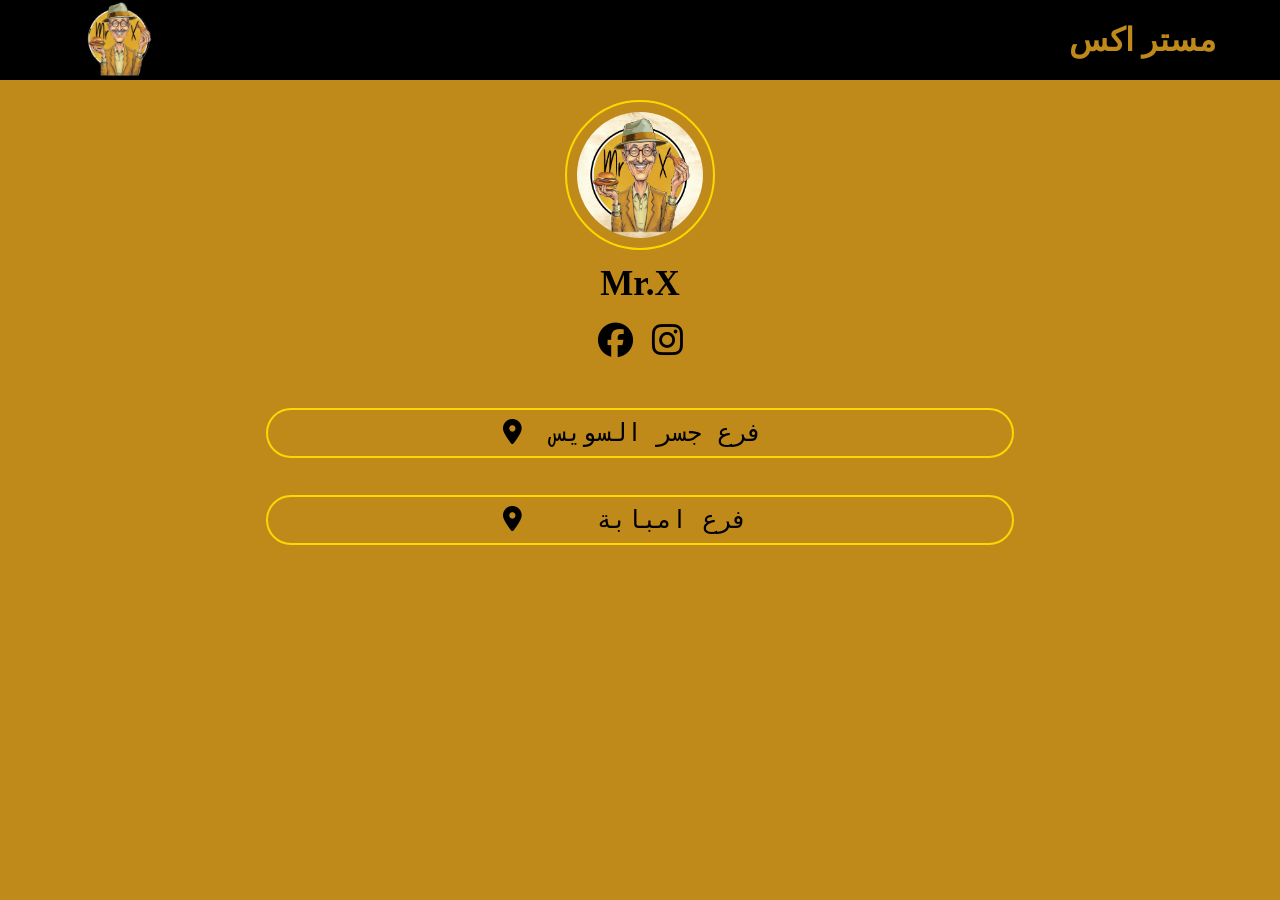
<file: index.html>
<!DOCTYPE html>
<html lang="en">
  <head>
    <meta charset="UTF-8" />
    <meta name="viewport" content="width=device-width, initial-scale=1.0" />
    <link rel="stylesheet" href="css/all.min.css" />
    <link rel="stylesheet" href="css/index.css" />
    <link rel="stylesheet" href="css/nornalize.css" />

    <title>Mr.X   </title>
  </head>
  <body>
    <!--start header-->
    <!--start header-->
    <!--start header-->
    <div class="header">
      <div class="container">
        <div class="logo"><img src="image/logo.jpg" alt="" /></div>
        <div class="name">
          <h1><span>   </span> مستر اكس</h1>
        </div>
      </div>
    </div>
    <!--start  profile-->
    <!--start  profile-->
    <!--start  profile-->
    <div class="profile">
      <div class="container">
        <div class="image"><img src="image/caram.jpg" alt="" /></div>
        <div class="text">
          <span> Mr.X     </span>
          <br />
         </div>
        <div class="icon">
          <!-- <a
            href="https://www.tiktok.com/@alhabayeb_2?_t=ZS-8z94nFlUFUn&_r=1"
            ><i class="fa-brands fa-tiktok"></i
          ></a> -->

          <a href="https://www.facebook.com/share/1MbZ8fQAcz/?mibextid=wwXIfr"
            ><i class="fa-brands fa-facebook"></i
          ></a>

          <a
            href="https://www.instagram.com/mistrx91?igsh=cDMzbGNsbWMwMzE2"
            ><i class="fa-brands fa-instagram"></i
          ></a>

          <!-- <a href="tel:01002649825"><i class="fa-solid fa-phone"></i></a>

      

          <a href="https://api.whatsapp.com/send?phone=201002649825"
            ><i class="fab fa-whatsapp"></i
          ></a> -->
        </div>
      </div>
    </div>

    <!--start   contant-->
    <!--start   contant-->
    <!--start   contant-->
    <div class="contant">
      <div class="container">

        <div class="col">
          <a href="./suez/suez.html">
            <pre><i class="fa-solid fa-location-dot"></i>  فرع جسر السويس <span>>>></span></pre>
          </a>
        </div>
        <br />

        <br />
        <div class="col">
          <a href="./impapa/impapa.html">
            <pre><i class="fa-solid fa-location-dot"></i>     فرع امبابة  <span>>>></span></pre>
          </a>
        </div>
              <br />
        
        <br />
        <!-- <div class="col">
          <a href="tel:01032132261">
            <pre><i class="fa-solid fa-phone"></i>      رقم شكاوي     <span>>>></span></pre>
          </a>
        </div> -->
     <br />
     
        <br />
        <br />
      </div>
    </div>
<!-- 
    <div class="images">
            <div class="container1">
                    <div class="container">
                 </div>    </div>


      <div class="container">

<img src="image/1 (1).jpeg" alt=""> 
<img src="image/1 (2).jpeg" alt="">
<img src="image/1 (3).jpeg" alt="">
<img src="image/1 (4).jpeg" alt="">



      </div>
    </div> -->
  </body>
</html>
</file>
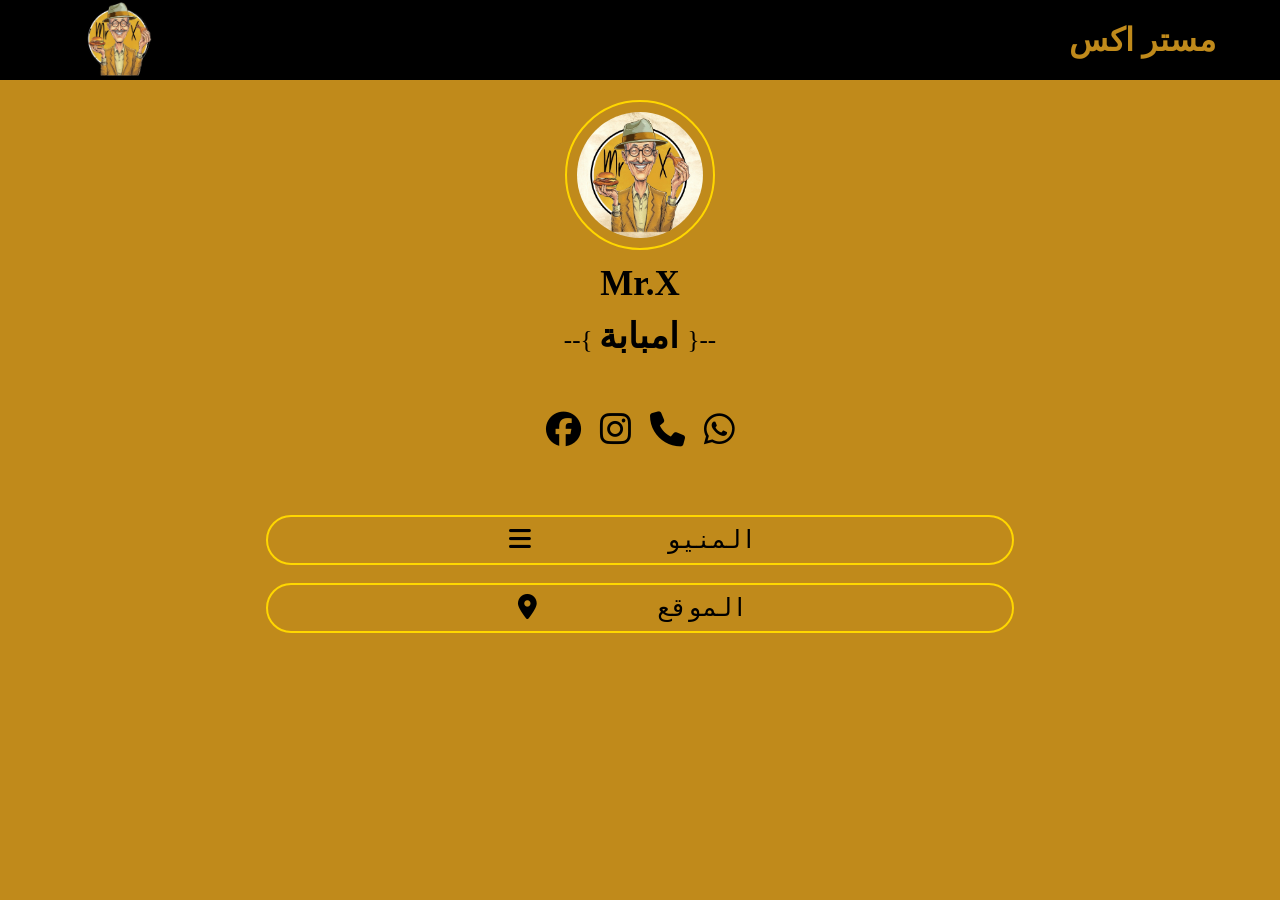
<file: impapa/impapa.html>
<!DOCTYPE html>
<html lang="en">
  <head>
    <meta charset="UTF-8" />
    <meta name="viewport" content="width=device-width, initial-scale=1.0" />
    <link rel="stylesheet" href="../css/all.min.css" />
    <link rel="stylesheet" href="impapa.css" />
    <link rel="stylesheet" href="../css/nornalize.css" />

    <title>Mr.X  </title>
  </head>
  <body>
    <!--start header-->
    <!--start header-->
    <!--start header-->
    <div class="header">
      <div class="container">
        <div class="logo"><img src="../image/logo.jpg" alt="" /></div>
        <div class="name">
          <h1><span>    </span>مستر اكس  </h1>
        </div>
      </div>
    </div>
    <!--start  profile-->
    <!--start  profile-->
    <!--start  profile-->
    <div class="profile">
      <div class="container">
        <div class="image"><img src="../image/caram.jpg" alt="" /></div>
        <div class="text">
          <span> Mr.X   </span>
           <p>  --{     <span>   امبابة       </span> }--   </p>
         </div>
        <div class="icon">
         

             <a href="https://www.facebook.com/share/1MbZ8fQAcz/?mibextid=wwXIfr"
            ><i class="fa-brands fa-facebook"></i
          ></a>

          <a
            href="https://www.instagram.com/mistrx91?igsh=cDMzbGNsbWMwMzE2"
            ><i class="fa-brands fa-instagram"></i
          ></a>

       

          <a href="tel:01034944666"><i class="fa-solid fa-phone"></i></a>

          
          
                <a href="https://api.whatsapp.com/send?phone=201119030366"
            ><i class="fab fa-whatsapp"></i
          ></a>
        </div>
      </div>
    </div>

    <!--start   contant-->
    <!--start   contant-->
    <!--start   contant-->
    <div class="contant">
      <div class="container">
        <!-- <br /> -->
      
        <br>
           <div class="col">
          <a href="../menu impapa/menu.html">
            <pre><i class="fa-solid fa-bars"></i>         المنيو <span>>>></span></pre>
          </a>
        </div>    <br />

        <div class="col">
          <a href="https://maps.app.goo.gl/n8vVysvhRYp4XUQb7">
            <pre><i class="fa-solid fa-location-dot"></i>        الموقع <span>>>></span></pre>
          </a>
        </div>
        <br>
           <!-- <div class="col">
          <a href="tel:01032132261">
            <pre><i class="fa-solid fa-phone"></i>        رقم الشكاوي <span>>>></span></pre>
          </a>
        </div> -->
        <br />
      </div>
     </div>
  </body>
</html>
</file>
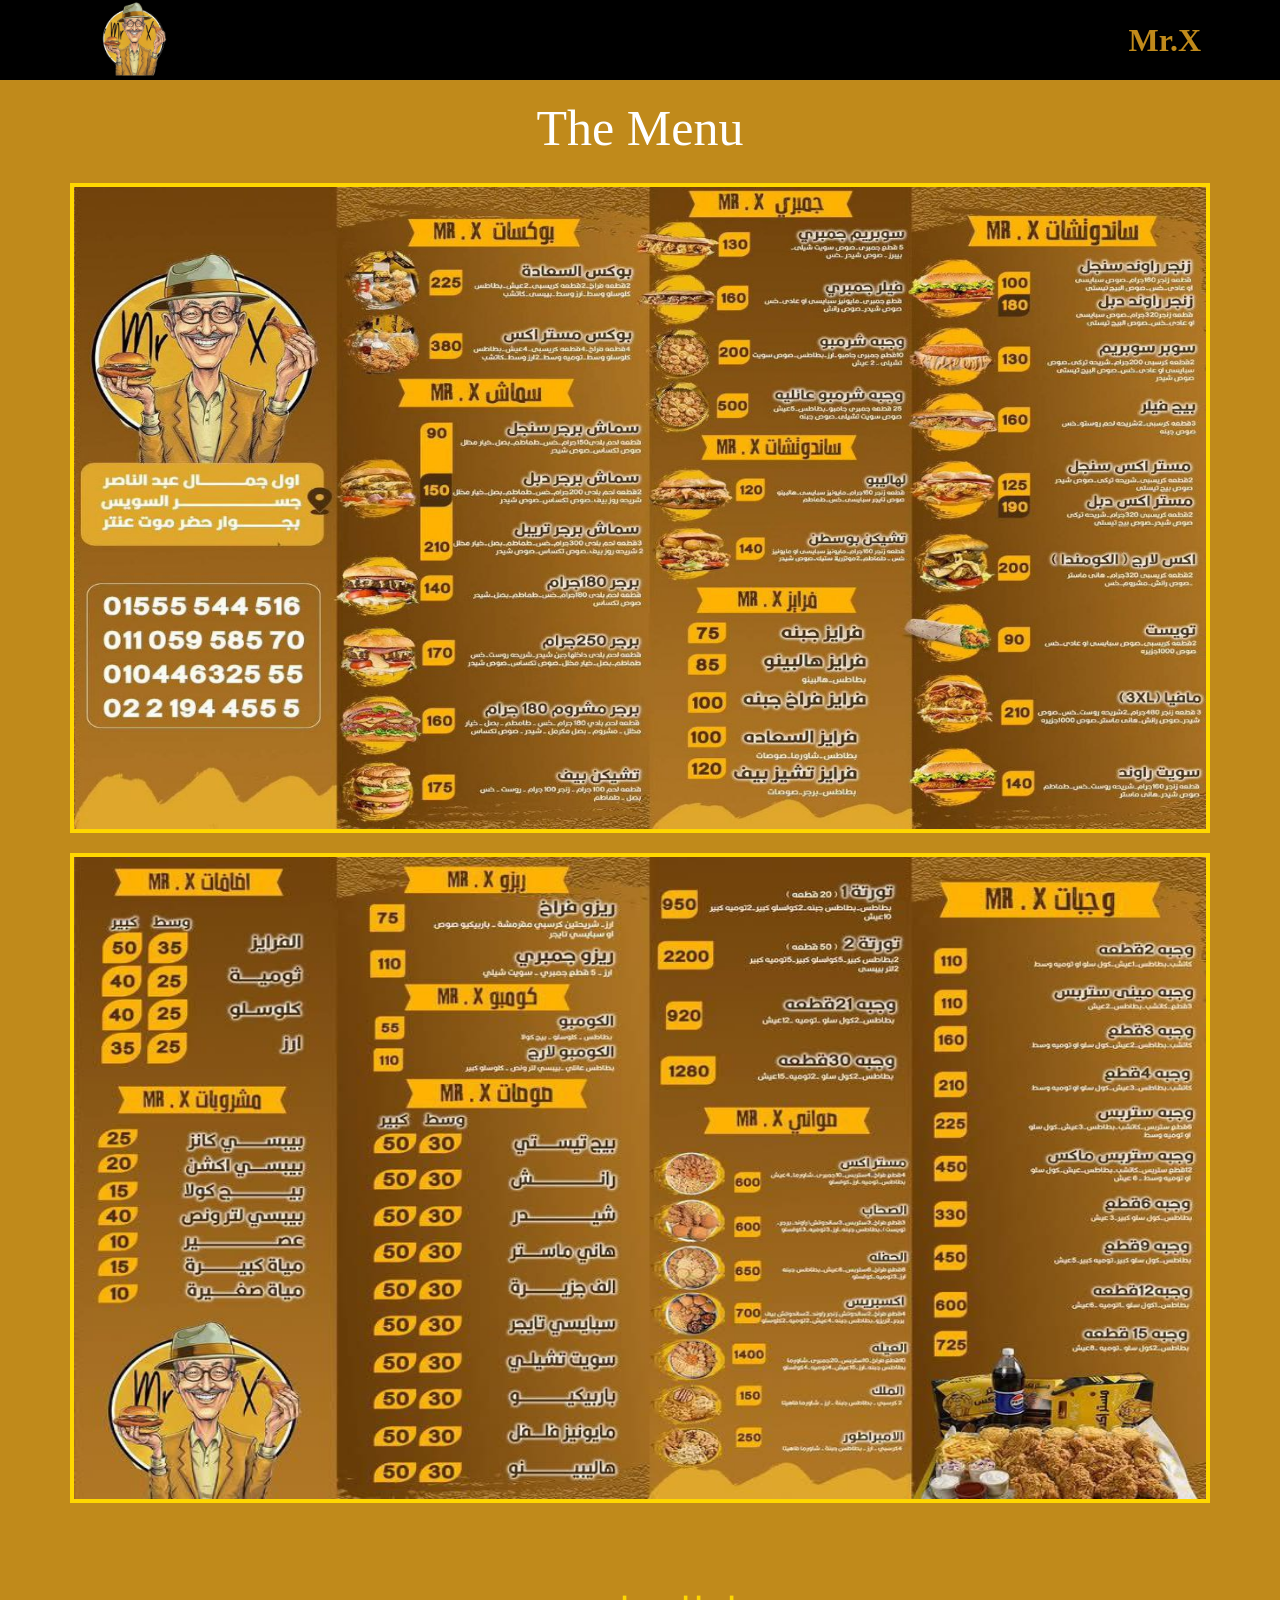
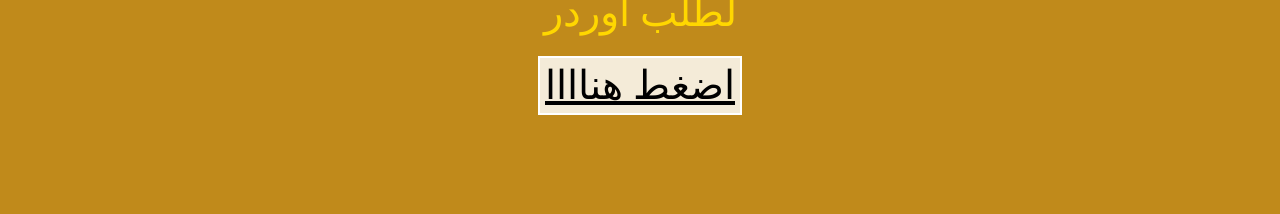
<file: menu impapa/menu.html>
<!DOCTYPE html>
<html lang="en">
<head>
    <meta charset="UTF-8">
    <meta name="viewport" content="width=device-width, initial-scale=1.0">
    <title>    Mr.X           >> menu</title>  
    
    <link rel="stylesheet" href="all.min.css" />
    <link rel="stylesheet" href="menu.css" />
    <link rel="stylesheet" href="nornalize.css" />
</head>
<body>
    <!--start header-->
    <!--start header-->
    <!--start header-->
    <div class="header">
      <div class="container">
        <div class="logo"><img src="../image/logo.jpg" alt="" /></div>
        <div class="name">
          <h1><span>   </span> Mr.X</h1>
        </div>
      </div>
    </div>

    <div class="title">
      <div class="container">
        <div class="text">The Menu</div>
      </div>
    </div>

    <!-- start  menu -->
           <!-- start  menu -->
          <!-- start  menu -->

            <div class="menu">
                <div class="container">
<img src="image/1 (1).jpg" alt=""> 
<img src="image/1 (2).jpg" alt="">


 

 


                </div>
  
                </div>
                <!--start container 22222-->
                 <div class="container">
 
                  <form action=" ">

<div class="text">لطلب  اوردر        </div>
 
<a href="https://api.whatsapp.com/send?phone=201119030366">اضغط هناااا</a>
                    </form>
 
                    
                 </div>

 
 
 
</body>
</html>
</file>
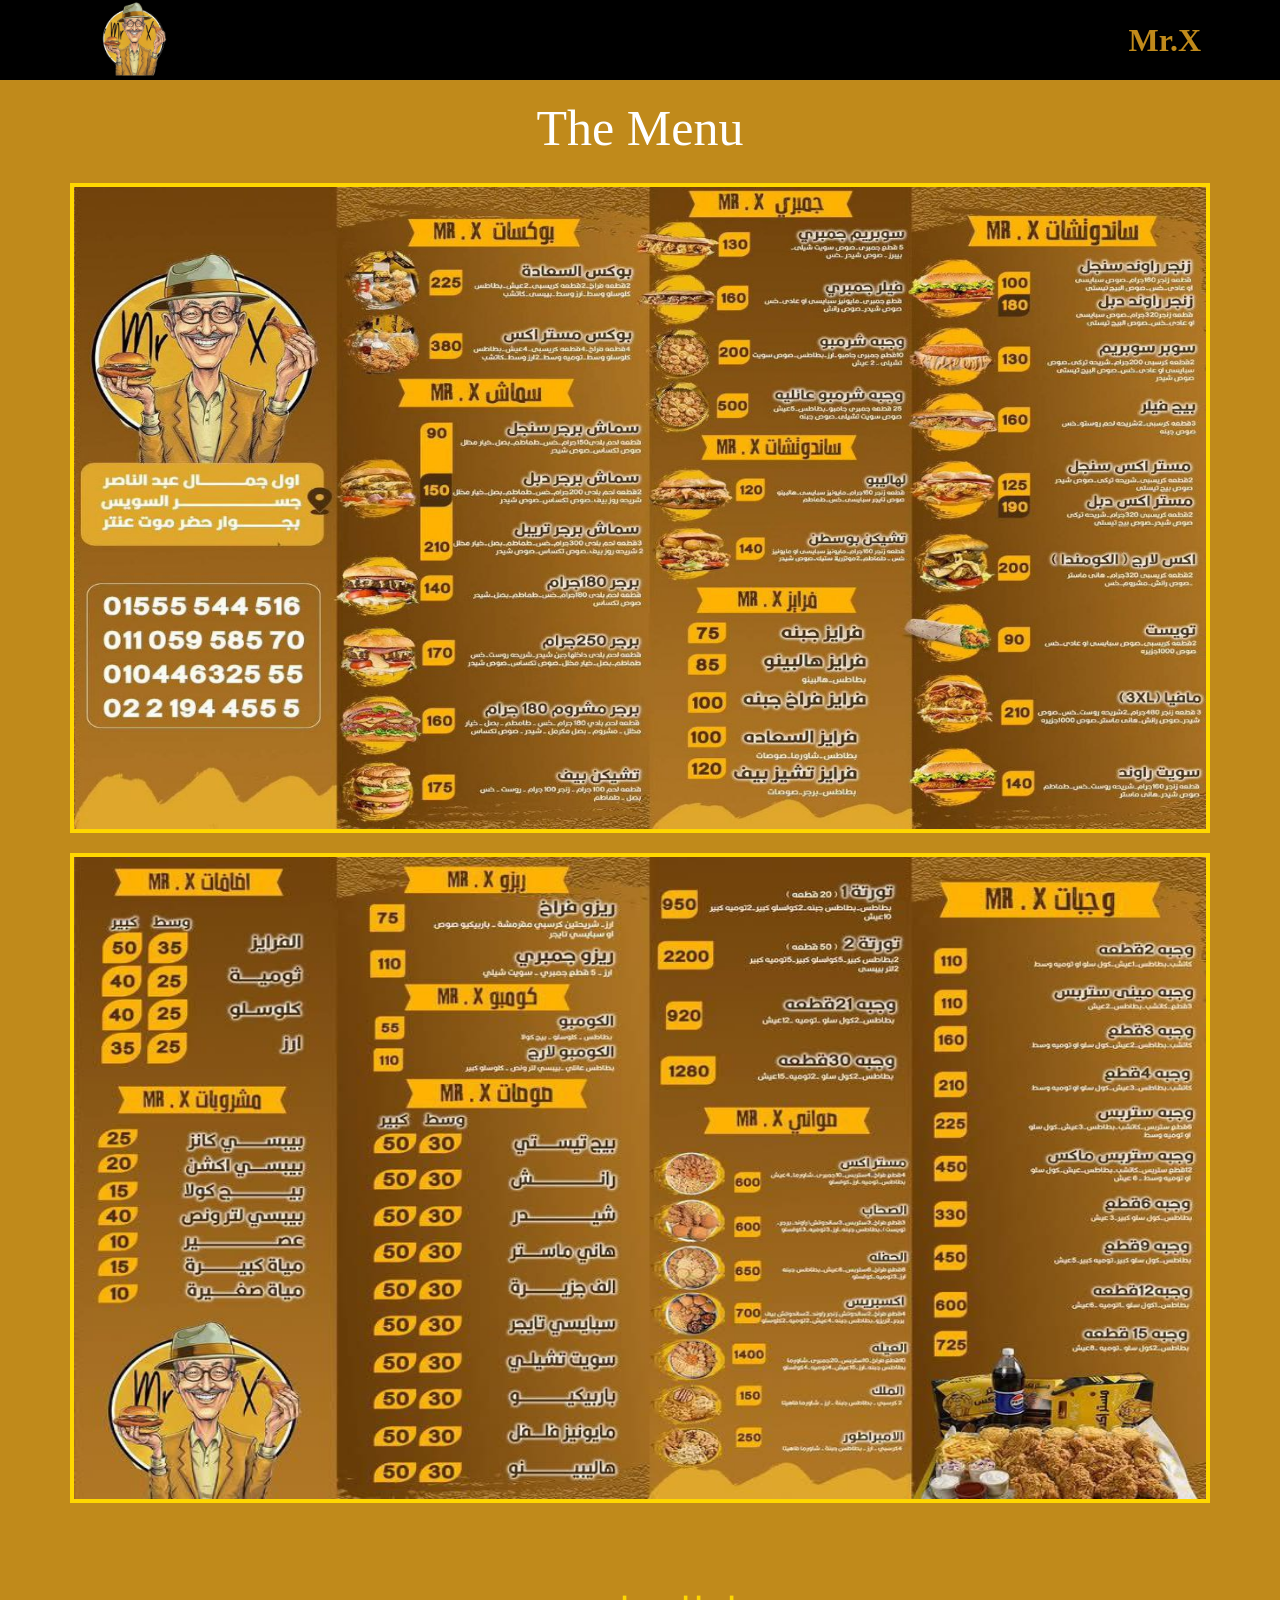
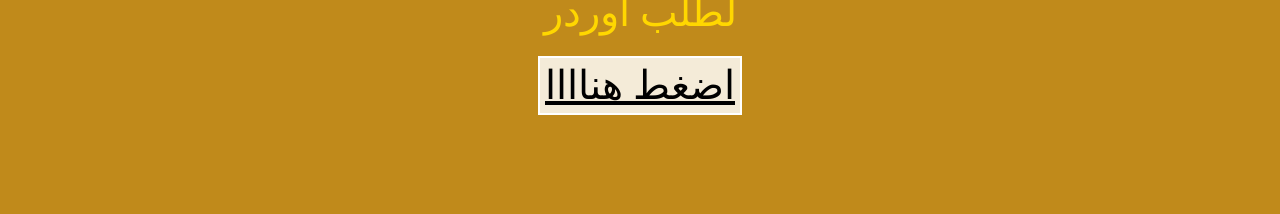
<file: menu suez/menu.html>
<!DOCTYPE html>
<html lang="en">
<head>
    <meta charset="UTF-8">
    <meta name="viewport" content="width=device-width, initial-scale=1.0">
    <title>   Mr.X           >> menu</title>  
    
    <link rel="stylesheet" href="all.min.css" />
    <link rel="stylesheet" href="menu.css" />
    <link rel="stylesheet" href="nornalize.css" />
</head>
<body>
    <!--start header-->
    <!--start header-->
    <!--start header-->
    <div class="header">
      <div class="container">
        <div class="logo"><img src="../image/logo.jpg" alt="" /></div>
        <div class="name">
          <h1><span>   </span> Mr.X</h1>
        </div>
      </div>
    </div>

    <div class="title">
      <div class="container">
        <div class="text">The Menu</div>
      </div>
    </div>

    <!-- start  menu -->
           <!-- start  menu -->
          <!-- start  menu -->

            <div class="menu">
                <div class="container">
<img src="../menu impapa/image/1 (1).jpg" alt=""> 
<img src="../menu impapa/image/1 (2).jpg" alt=""> 


 

 


                </div>
  
                </div>
                <!--start container 22222-->
                 <div class="container">
 
                  <form action=" ">

<div class="text">لطلب  اوردر        </div>
 
<a href="https://api.whatsapp.com/send?phone=201555544516">اضغط هناااا</a>
                    </form>
 
                    
                 </div>

 
 
 
</body>
</html>
</file>
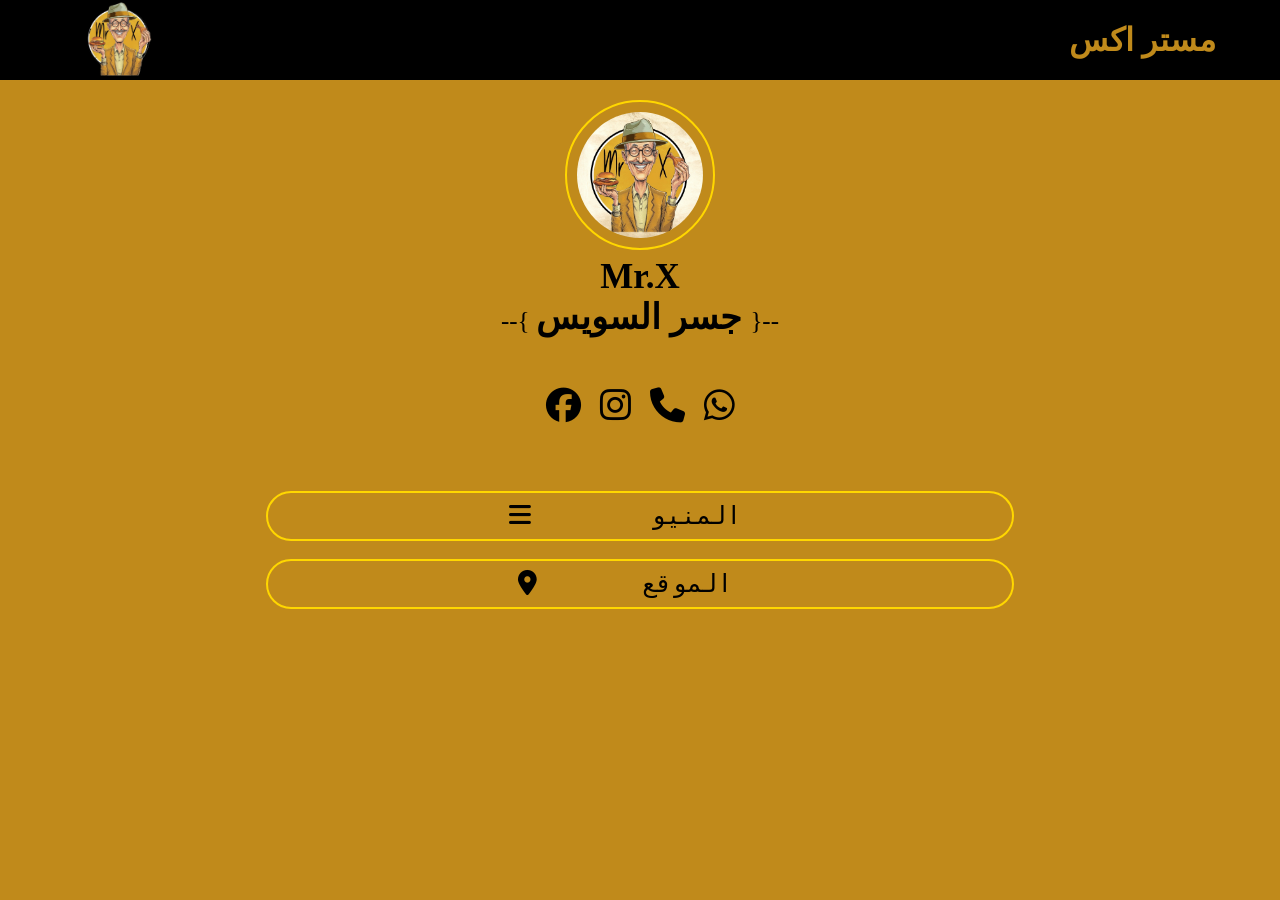
<file: suez/suez.html>
<!DOCTYPE html>
<html lang="en">
  <head>
    <meta charset="UTF-8" />
    <meta name="viewport" content="width=device-width, initial-scale=1.0" />
    <link rel="stylesheet" href="../css/all.min.css" />
    <link rel="stylesheet" href="suez.css" />
    <link rel="stylesheet" href="../css/nornalize.css" />

    <title>  Mr.X </title>
  </head>
  <body>
    <!--start header-->
    <!--start header-->
    <!--start header-->
    <div class="header">
      <div class="container">
        <div class="logo"><img src="../image/logo.jpg" alt="" /></div>
        <div class="name">
          <h1><span>   </span> مستر اكس</h1>
        </div>
      </div>
    </div>
    <!--start  profile-->
    <!--start  profile-->
    <!--start  profile-->
    <div class="profile">
      <div class="container">
        <div class="image"><img src="../image/caram.jpg" alt="" /></div>
        <div class="text">
          <span> Mr.X   </span>
          <p>--{ <span>   جسر السويس   </span> }--</p>
        </div>
        <div class="icon">
             <a href="https://www.facebook.com/share/1MbZ8fQAcz/?mibextid=wwXIfr"
            ><i class="fa-brands fa-facebook"></i
          ></a>

          <a
            href="https://www.instagram.com/mistrx91?igsh=cDMzbGNsbWMwMzE2"
            ><i class="fa-brands fa-instagram"></i
          ></a>

          <a href="tel:0221944555"><i class="fa-solid fa-phone"></i></a>

          <a href="https://api.whatsapp.com/send?phone=201555544516"
            ><i class="fab fa-whatsapp"></i
          ></a>
        </div>
      </div>
    </div>

    <!--start   contant-->
    <!--start   contant-->
    <!--start   contant-->
    <div class="contant">
      <div class="container">
        <!-- <br /> -->

        <br />
        <div class="col">
          <a href="../menu suez/menu.html">
            <pre><i class="fa-solid fa-bars"></i>        المنيو  <span>>>></span></pre>
          </a>
        </div>
        <br />

        <div class="col">
          <a
            href="https://maps.app.goo.gl/8Vr18BETK3VJqRjw7"
          >
            <pre><i class="fa-solid fa-location-dot"></i>       الموقع  <span>>>></span></pre>
          </a>
        </div>
        <br />
        <!-- <div class="col">
          <a href="../offers/offers.html">
            <pre>  عروض و صواني الحبايب   <span>>>></span></pre>
          </a>
        </div> -->
         <br />
          <!-- <div class="col">
          <a href="tel:01032132261">
            <pre><i class="fa-solid fa-phone"></i>     رقم الشكاوي   <span>>>></span></pre>
          </a>
        </div> -->
        <br />
      </div>
    </div>
  </body>
</html>
</file>
<file: css/index.css>
:root {
  --main-color: #C08A1B;
  --secondary-color: #000000;
}

html {
  scroll-behavior: smooth;
}
* {
  -webkit-box-sizing: border-box;
  -moz-box-sizing: border-box;
  box-sizing: border-box;
}

body {
  background-color: var(--main-color);
  width: 100%;
}
.container {
  width: 90%;
 
  margin: auto;
}

/* start header */
/* start header */
/* start header */
.header {
  background-color: #000000;
}

.header .container {
  display: flex;
  justify-content: space-between;

  align-items: center;
}

.header img {
  width: 110px;
  margin: 0px;
  padding: 0px;

  animation-name: thebest;
  animation-duration: 2s;
  animation-iteration-count: infinite;
  
}

@keyframes thebest {
  0% {
    translate: 0 0;
  }
  50% {
    translate: 20px 0;
  }

  100% {
    translate: 0 0;
  }
}

.header .container .name {
  color:  var(--main-color);
}

.header .container .name span {
  color: var(--secondary-color);
}

@media (max-width: 768px) {
  .header {
     height: 50px;
    padding-bottom: 20px;
    padding-top: -200px;
    margin-top: 0px;
  }

  .header img {
    width: 40px;
  }

  .header .container .name {
    font-size: 14px;
   }
}

 

/* start  profile */
/* start  profile */
/* start  profile */

.profile {
  background-color: var(--main-color);
  text-align: center;
  color: #000000;
  padding-top: 20px;
   padding-bottom: 20px;
}

.profile .image img {
  width: 150px;
  border-radius: 50%;
  border: #FFD700 2px solid;
  padding: 10px;
}

.profile .text {
  padding-top: 20px;
    padding-bottom: 20px;

  font-size: 25px;
  line-height: 0.5;
}
 .profile .text p {

      padding-top: 10px;
      padding-bottom: 10px;

 }
@media (max-width: 500px) {
  .profile .text p {
    padding-top: 10px;
    font-size: 22px;
    font-weight: bolder;
   }
}

.profile .text span {
  font-size: 35px;
  font-weight:  bolder;
  
}

.profile .icon {
  padding-top: 20px;
  word-spacing: 15px;
    margin-top: -10px;
 }

 @media (max-width: 500px) {
.profile .icon {
  padding-top: 20px;
  word-spacing: 15px;
    margin-top: -10px;
    margin-bottom: -20px;
 }
}
.profile .icon i {
  font-size: 35px;
  color: #000000;
 
}

.profile .icon i:hover {
  font-size: 40px;
  color: #FFD700;
}

/* start   contant */
/* start   contant */
/* start   contant */

.contant {
 
  padding-top: 50px;

  background-color: var(--main-color);
  color: #FFD700;

  text-align: center;
  padding-bottom: 48px;
}

.contant a {
  width: 100%;
  font-size: 25px;
  color: #FFD700;
  text-decoration: none;
}
.contant a pre{
  width: 100%;
  font-size: 25px;
  color: #000000;
  text-decoration: none;
}

.contant .col span {
  display: none;
    color: #FFD700;

}

.contant .col {
  height: 50px;
  width: 100%;
  display: flex;
  justify-content: center;
  align-items: center;
  border: #FFD700 2px solid;
  border-radius: 100px;
 
}

.contant .col:hover span {
  display: inline;
  color: var(--secondary-color);
}

.contant .col:hover {
  height: 50px;
  width: 110%;
  display: flex;
  justify-content: center;
  align-items: center;
  border: #FFD700 2px solid;
  border-radius: 100px;
}

.contant .col:hover i {
  color: var(--secondary-color);
}

@media (min-width: 500px) {
  .contant {
    padding-top: 30px;

 
    text-align: center;
    padding-bottom: 48px;
  }
  .contant .col {
    height: 50px;
    width: 65%;
    margin: auto;
    display: flex;
    justify-content: center;
    align-items: center;
     border-radius: 100px;
  }

  .contant a {
    width: 100%;
    font-size: 20px;
     text-decoration: none;
  }

  .contant .col:hover {
    height: 50px;
    width: 75%;
    display: flex;
    justify-content: center;
    align-items: center;
     border-radius: 100px;
  }
}

@media (max-width: 500px) {
  .contant {
    padding-left: 0px;
    width: 350px;

 
    text-align: center;
    padding-bottom: 150px;
  }

  .contant .col {
    height: 50px;
    width: 100%;
    display: flex;
    justify-content: center;
    align-items: center;
     border-radius: 100px;
  }

  .contant a {
    font-size: 15px;
     text-decoration: none;
  }
  .contant .col:hover {
    height: 50px;
    width: 100%;
    display: flex;
    justify-content: center;
    align-items: center;
     border-radius: 100px;
  }

  .contant .col:hover span {
    display: none;
   }
}


.Times p {


  font-size:  35px;
  font-weight:  900;
  color: var(--secondary-color);
}

@media (max-width:500px){

.Times p {


  font-size:  25px;
  font-weight:  700;
 }

}

 
/* start  images */
/* start  images */
/* start  images */

.images>.container{


   display: grid;

  grid-template-columns: repeat(auto-fill, minmax(320px, 1fr));
 

gap: 20px;
margin-bottom:100px ;

}

.images>.container>img{

width: 320px;
height: 500px;
 border: #FFD700 2px solid;

 
}

.images>.container1>.container>.WOW>img{

 
width: 100%;
 margin: auto;
 border: #FFD700 6px solid;


}

.images>.container1>.container{
margin: auto;
 
margin-bottom: 100px;
}
 

.images>.container1>.container>.WOW{

  margin: auto;
  width: 1000px;
   

}

 @media (max-width: 500px) {
  .images>.container1>.container{
margin: auto;
 margin-top: -150px;
margin-bottom: 30px;
}
 
  
.images>.container1>.container>.WOW>img{

 
width: 100%;
 margin: auto;


}

  .images>.container1>.container>.WOW{

  margin: auto;
  width: 320px;
  

}
  
}
</file>
<file: impapa/impapa.css>
:root {
  --main-color: #C08A1B;
  --secondary-color: #000000;
}

html {
  scroll-behavior: smooth;
}
* {
  -webkit-box-sizing: border-box;
  -moz-box-sizing: border-box;
  box-sizing: border-box;
}

body {
  background-color: var(--main-color);
  width: 100%;
}
.container {
  width: 90%;
 
  margin: auto;
}

/* start header */
/* start header */
/* start header */
.header {
  background-color: #000000;
}

.header .container {
  display: flex;
  justify-content: space-between;

  align-items: center;
}

.header img {
  width: 110px;
  margin: 0px;
  padding: 0px;

  animation-name: thebest;
  animation-duration: 2s;
  animation-iteration-count: infinite;
  
}

@keyframes thebest {
  0% {
    translate: 0 0;
  }
  50% {
    translate: 20px 0;
  }

  100% {
    translate: 0 0;
  }
}

.header .container .name {
  color:  var(--main-color);
}

.header .container .name span {
  color: var(--secondary-color);
}

@media (max-width: 768px) {
  .header {
     height: 50px;
    padding-bottom: 20px;
    padding-top: -200px;
    margin-top: 0px;
  }

  .header img {
    width: 40px;
  }

  .header .container .name {
    font-size: 14px;
   }
}

 

/* start  profile */
/* start  profile */
/* start  profile */

.profile {
  background-color: var(--main-color);
  text-align: center;
  color: #000000;
  padding-top: 20px;
   padding-bottom: 20px;
}

.profile .image img {
  width: 150px;
  border-radius: 50%;
  border: #FFD700 2px solid;
  padding: 10px;
}

.profile .text {
  padding-top: 20px;
    padding-bottom: 20px;

  font-size: 25px;
  line-height: 0.5;
}
 .profile .text p {

      padding-top: 10px;
      padding-bottom: 10px;

 }
@media (max-width: 500px) {
  .profile .text p {
    padding-top: 10px;
    font-size: 22px;
    font-weight: bolder;
   }
}

.profile .text span {
  font-size: 35px;
  font-weight:  bolder;
  
}

.profile .icon {
  padding-top: 20px;
  word-spacing: 15px;
    margin-top: -10px;
 }

 @media (max-width: 500px) {
.profile .icon {
  padding-top: 20px;
  word-spacing: 15px;
    margin-top: -10px;
    margin-bottom: -20px;
 }
}
.profile .icon i {
  font-size: 35px;
  color: #000000;
 
}

.profile .icon i:hover {
  font-size: 40px;
  color: #FFD700;
}

/* start   contant */
/* start   contant */
/* start   contant */

.contant {
 
  padding-top: 50px;

  background-color: var(--main-color);
  color: #FFD700;

  text-align: center;
  padding-bottom: 48px;
}

.contant a {
  width: 100%;
  font-size: 25px;
  color: #FFD700;
  text-decoration: none;
}
.contant a pre{
  width: 100%;
  font-size: 25px;
  color: #000000;
  text-decoration: none;
}

.contant .col span {
  display: none;
    color: #FFD700;

}

.contant .col {
  height: 50px;
  width: 100%;
  display: flex;
  justify-content: center;
  align-items: center;
  border: #FFD700 2px solid;
  border-radius: 100px;
 
}

.contant .col:hover span {
  display: inline;
  color: var(--secondary-color);
}

.contant .col:hover {
  height: 50px;
  width: 110%;
  display: flex;
  justify-content: center;
  align-items: center;
  border: #FFD700 2px solid;
  border-radius: 100px;
}

.contant .col:hover i {
  color: var(--secondary-color);
}

@media (min-width: 500px) {
  .contant {
    padding-top: 30px;

 
    text-align: center;
    padding-bottom: 48px;
  }
  .contant .col {
    height: 50px;
    width: 65%;
    margin: auto;
    display: flex;
    justify-content: center;
    align-items: center;
     border-radius: 100px;
  }

  .contant a {
    width: 100%;
    font-size: 20px;
     text-decoration: none;
  }

  .contant .col:hover {
    height: 50px;
    width: 75%;
    display: flex;
    justify-content: center;
    align-items: center;
     border-radius: 100px;
  }
}

@media (max-width: 500px) {
  .contant {
    padding-left: 0px;
    width: 350px;

 
    text-align: center;
    padding-bottom: 150px;
  }

  .contant .col {
    height: 50px;
    width: 100%;
    display: flex;
    justify-content: center;
    align-items: center;
     border-radius: 100px;
  }

  .contant a {
    font-size: 15px;
     text-decoration: none;
  }
  .contant .col:hover {
    height: 50px;
    width: 100%;
    display: flex;
    justify-content: center;
    align-items: center;
     border-radius: 100px;
  }

  .contant .col:hover span {
    display: none;
   }
}


.Times p {


  font-size:  35px;
  font-weight:  900;
  color: var(--secondary-color);
}

@media (max-width:500px){

.Times p {


  font-size:  25px;
  font-weight:  700;
 }

}

 
/* start  images */
/* start  images */
/* start  images */

.images>.container{


   display: grid;

  grid-template-columns: repeat(auto-fill, minmax(320px, 1fr));
 

gap: 20px;
margin-bottom:100px ;

}

.images>.container>img{

width: 320px;
height: 500px;
 border: #FFD700 2px solid;

 
}

.images>.container1>.container>.WOW>img{

 
width: 100%;
 margin: auto;
 border: #FFD700 6px solid;


}

.images>.container1>.container{
margin: auto;
 
margin-bottom: 100px;
}
 

.images>.container1>.container>.WOW{

  margin: auto;
  width: 1000px;
   

}

 @media (max-width: 500px) {
  .images>.container1>.container{
margin: auto;
 margin-top: -150px;
margin-bottom: 30px;
}
 
  
.images>.container1>.container>.WOW>img{

 
width: 100%;
 margin: auto;


}

  .images>.container1>.container>.WOW{

  margin: auto;
  width: 320px;
  

}
  
}
</file>
<file: menu impapa/menu.css>
:root {
  --main-color: #C08A1B;
  --secondary-color: #000000;
}

html {
  scroll-behavior: smooth;
}

* {
  -webkit-box-sizing: border-box;
  -moz-box-sizing: border-box;
  box-sizing: border-box;
}

body {
  background-color: var(--main-color);
  width: 100%;
}

.container {
  padding-left: 15px;
  padding-right: 15px;
  margin-right: auto;
  margin-left: auto;

  width: 90%;
  margin: auto;
}



/* start header */
/* start header */
/* start header */
.header {
  background-color: #000000;
}

.header .container {
  display: flex;
  justify-content: space-between;

  align-items: center;
}

.header img {
  width: 110px;
  margin: 0px;
  padding: 0px;

  animation-name: thebest;
  animation-duration: 2s;
  animation-iteration-count: infinite;

}

@keyframes thebest {
  0% {
    translate: 0 0;
  }

  50% {
    translate: 20px 0;
  }

  100% {
    translate: 0 0;
  }
}

.header .container .name {
  color: var(--main-color);
}

.header .container .name span {
  color: var(--secondary-color);
}

@media (max-width: 768px) {
  .header {
     height: 50px;
    padding-bottom: 20px;
    padding-top: -200px;
    margin-top: 0px;
  }

  .header img {
    width: 40px;
  }

  .header .container .name {
    font-size: 14px;
   }
}

/* The menu */
/* The menu */
/* The menu */

.title {
  margin-top: 20px;
  margin-bottom: -25px;
  text-align: center;
  color: #ffffff;
}

.title .text {

  font-size: 50px;
}

.title .text:hover {
  color: #000000;
  font-size: 55px;
  font-weight: lighter;
}

/* start menu */
/* staer menu */
/* start menu */

.menu .container {
  margin: auto;
  margin-top: 50px;
  text-align: center;
  padding: 0px;
  display: grid;

  grid-template-columns: repeat(auto-fill, minmax(790px, 1fr));


  gap: 20px;

  padding-bottom: 50px;

}

.menu .col {
  margin: auto;

  direction: rtl;
  box-shadow: 0 0 20px 20px rgb(166, 53, 53);
  height: 300px;
  margin: 50px;
  background-color: var(--secondary-color);
  margin: auto;

}



.menu img {
  margin: auto;
  width: 99%;
  height: 650px;
  border: #FFD700 4px solid;
}

@media (max-width: 500px) {
  .menu .container {


    grid-template-columns: repeat(auto-fill, minmax(340px, 1fr));




  }

  .menu img {
    height: 250px;
  }


  .title {
    margin-top: 20px;
    margin-bottom: 0px;
  }

  .menu .container {

    margin: 10px;

  }


}

/* start container 22222*/
/* start container 22222*/
/* start container 22222*/

.container form {
  margin-top: -50px;
  margin-bottom: 0px;
  padding-bottom: 5px;
  margin-bottom: 100px;
  text-align: center;

}

.container form .text {

  font-size: 40px;
  color: #FFD700;
  line-height: 2;
  margin-bottom: 10px;
  margin-top: 70px;
}

.container form a {
  font-size: 40px;
  background-color: rgba(255, 255, 255, 0.827);
  color: #000000;

  border: 2px solid rgb(255, 255, 255);
  padding: 5px;



}

.container form a:hover {
  background-color: rgba(255, 255, 255, 0.438);

  color: #FFD700;
  font-size: 45px;


}
</file>
<file: menu suez/menu.css>
:root {
  --main-color: #C08A1B;
  --secondary-color: #000000;
}

html {
  scroll-behavior: smooth;
}

* {
  -webkit-box-sizing: border-box;
  -moz-box-sizing: border-box;
  box-sizing: border-box;
}

body {
  background-color: var(--main-color);
  width: 100%;
}

.container {
  padding-left: 15px;
  padding-right: 15px;
  margin-right: auto;
  margin-left: auto;

  width: 90%;
  margin: auto;
}



/* start header */
/* start header */
/* start header */
.header {
  background-color: #000000;
}

.header .container {
  display: flex;
  justify-content: space-between;

  align-items: center;
}

.header img {
  width: 110px;
  margin: 0px;
  padding: 0px;

  animation-name: thebest;
  animation-duration: 2s;
  animation-iteration-count: infinite;

}

@keyframes thebest {
  0% {
    translate: 0 0;
  }

  50% {
    translate: 20px 0;
  }

  100% {
    translate: 0 0;
  }
}

.header .container .name {
  color: var(--main-color);
}

.header .container .name span {
  color: var(--secondary-color);
}

@media (max-width: 768px) {
  .header {
     height: 50px;
    padding-bottom: 20px;
    padding-top: -200px;
    margin-top: 0px;
  }

  .header img {
    width: 40px;
  }

  .header .container .name {
    font-size: 14px;
   }
}

/* The menu */
/* The menu */
/* The menu */

.title {
  margin-top: 20px;
  margin-bottom: -25px;
  text-align: center;
  color: #ffffff;
}

.title .text {

  font-size: 50px;
}

.title .text:hover {
  color: #000000;
  font-size: 55px;
  font-weight: lighter;
}

/* start menu */
/* staer menu */
/* start menu */

.menu .container {
  margin: auto;
  margin-top: 50px;
  text-align: center;
  padding: 0px;
  display: grid;

  grid-template-columns: repeat(auto-fill, minmax(790px, 1fr));


  gap: 20px;

  padding-bottom: 50px;

}

.menu .col {
  margin: auto;

  direction: rtl;
  box-shadow: 0 0 20px 20px rgb(166, 53, 53);
  height: 300px;
  margin: 50px;
  background-color: var(--secondary-color);
  margin: auto;

}



.menu img {
  margin: auto;
  width: 99%;
  height: 650px;
  border: #FFD700 4px solid;
}

@media (max-width: 500px) {
  .menu .container {


    grid-template-columns: repeat(auto-fill, minmax(340px, 1fr));




  }

  .menu img {
    height: 250px;
  }


  .title {
    margin-top: 20px;
    margin-bottom: 0px;
  }

  .menu .container {

    margin: 10px;

  }


}

/* start container 22222*/
/* start container 22222*/
/* start container 22222*/

.container form {
  margin-top: -50px;
  margin-bottom: 0px;
  padding-bottom: 5px;
  margin-bottom: 100px;
  text-align: center;

}

.container form .text {

  font-size: 40px;
  color: #FFD700;
  line-height: 2;
  margin-bottom: 10px;
  margin-top: 70px;
}

.container form a {
  font-size: 40px;
  background-color: rgba(255, 255, 255, 0.827);
  color: #000000;

  border: 2px solid rgb(255, 255, 255);
  padding: 5px;



}

.container form a:hover {
  background-color: rgba(255, 255, 255, 0.438);

  color: #FFD700;
  font-size: 45px;


}
</file>
<file: suez/suez.css>
:root {
  --main-color: #C08A1B;
  --secondary-color: #000000;
}

html {
  scroll-behavior: smooth;
}
* {
  -webkit-box-sizing: border-box;
  -moz-box-sizing: border-box;
  box-sizing: border-box;
}

body {
  background-color: var(--main-color);
  width: 100%;
}
.container {
  width: 90%;
 
  margin: auto;
}

/* start header */
/* start header */
/* start header */
.header {
  background-color: #000000;
}

.header .container {
  display: flex;
  justify-content: space-between;

  align-items: center;
}

.header img {
  width: 110px;
  margin: 0px;
  padding: 0px;

  animation-name: thebest;
  animation-duration: 2s;
  animation-iteration-count: infinite;
  
}

@keyframes thebest {
  0% {
    translate: 0 0;
  }
  50% {
    translate: 20px 0;
  }

  100% {
    translate: 0 0;
  }
}

.header .container .name {
  color:  var(--main-color);
}

.header .container .name span {
  color: var(--secondary-color);
}

@media (max-width: 768px) {
  .header {
     height: 50px;
    padding-bottom: 20px;
    padding-top: -200px;
    margin-top: 0px;
  }

  .header img {
    width: 40px;
  }

  .header .container .name {
    font-size: 14px;
   }
}

 

/* start  profile */
/* start  profile */
/* start  profile */

.profile {
  background-color: var(--main-color);
  text-align: center;
  color: #000000;
  padding-top: 20px;
   padding-bottom: 20px;
}

.profile .image img {
  width: 150px;
  border-radius: 50%;
  border: #FFD700 2px solid;
  padding: 10px;
}

.profile .text {
  padding-top: 20px;
    padding-bottom: 20px;

  font-size: 25px;
  line-height: 0.1;
}
 .profile .text p {

      padding-top: 10px;
      padding-bottom: 10px;

 }
@media (max-width: 500px) {
  .profile .text p {
    padding-top: 10px;
    font-size: 22px;
    font-weight: bolder;
   }
}

.profile .text span {
  font-size: 35px;
  font-weight:  bolder;
  
}

.profile .icon {
  padding-top: 20px;
  word-spacing: 15px;
    margin-top: -10px;
 }

 @media (max-width: 500px) {
.profile .icon {
  padding-top: 20px;
  word-spacing: 15px;
    margin-top: -10px;
    margin-bottom: -20px;
 }
}
.profile .icon i {
  font-size: 35px;
  color: #000000;
 
}

.profile .icon i:hover {
  font-size: 40px;
  color: #FFD700;
}

/* start   contant */
/* start   contant */
/* start   contant */

.contant {
 
  padding-top: 50px;

  background-color: var(--main-color);
  color: #FFD700;

  text-align: center;
  padding-bottom: 48px;
}

.contant a {
  width: 100%;
  font-size: 25px;
  color: #FFD700;
  text-decoration: none;
}
.contant a pre{
  width: 100%;
  font-size: 25px;
  color: #000000;
  text-decoration: none;
}

.contant .col span {
  display: none;
    color: #FFD700;

}

.contant .col {
  height: 50px;
  width: 100%;
  display: flex;
  justify-content: center;
  align-items: center;
  border: #FFD700 2px solid;
  border-radius: 100px;
 
}

.contant .col:hover span {
  display: inline;
  color: var(--secondary-color);
}

.contant .col:hover {
  height: 50px;
  width: 110%;
  display: flex;
  justify-content: center;
  align-items: center;
  border: #FFD700 2px solid;
  border-radius: 100px;
}

.contant .col:hover i {
  color: var(--secondary-color);
}

@media (min-width: 500px) {
  .contant {
    padding-top: 30px;

 
    text-align: center;
    padding-bottom: 48px;
  }
  .contant .col {
    height: 50px;
    width: 65%;
    margin: auto;
    display: flex;
    justify-content: center;
    align-items: center;
     border-radius: 100px;
  }

  .contant a {
    width: 100%;
    font-size: 20px;
     text-decoration: none;
  }

  .contant .col:hover {
    height: 50px;
    width: 75%;
    display: flex;
    justify-content: center;
    align-items: center;
     border-radius: 100px;
  }
}

@media (max-width: 500px) {
  .contant {
    padding-left: 0px;
    width: 350px;

 
    text-align: center;
    padding-bottom: 150px;
  }

  .contant .col {
    height: 50px;
    width: 100%;
    display: flex;
    justify-content: center;
    align-items: center;
     border-radius: 100px;
  }

  .contant a {
    font-size: 15px;
     text-decoration: none;
  }
  .contant .col:hover {
    height: 50px;
    width: 100%;
    display: flex;
    justify-content: center;
    align-items: center;
     border-radius: 100px;
  }

  .contant .col:hover span {
    display: none;
   }
}
</file>
<file: css/nornalize.css>
/*! normalize.css v8.0.1 | MIT License | github.com/necolas/normalize.css */

/* Document
   ========================================================================== */

/**
 * 1. Correct the line height in all browsers.
 * 2. Prevent adjustments of font size after orientation changes in iOS.
 */

 html {
    line-height: 1.15; /* 1 */
    -webkit-text-size-adjust: 100%; /* 2 */
  }
  
  /* Sections
     ========================================================================== */
  
  /**
   * Remove the margin in all browsers.
   */
  
  body {
    margin: 0;
  }
  
  /**
   * Render the `main` element consistently in IE.
   */
  
  main {
    display: block;
  }
  
  /**
   * Correct the font size and margin on `h1` elements within `section` and
   * `article` contexts in Chrome, Firefox, and Safari.
   */
  
  h1 {
    font-size: 2em;
    margin: 0.67em 0;
  }
  
  /* Grouping content
     ========================================================================== */
  
  /**
   * 1. Add the correct box sizing in Firefox.
   * 2. Show the overflow in Edge and IE.
   */
  
  hr {
    box-sizing: content-box; /* 1 */
    height: 0; /* 1 */
    overflow: visible; /* 2 */
  }
  
  /**
   * 1. Correct the inheritance and scaling of font size in all browsers.
   * 2. Correct the odd `em` font sizing in all browsers.
   */
  
  pre {
    font-family: monospace, monospace; /* 1 */
    font-size: 1em; /* 2 */
  }
  
  /* Text-level semantics
     ========================================================================== */
  
  /**
   * Remove the gray background on active links in IE 10.
   */
  
  a {
    background-color: transparent;
  }
  
  /**
   * 1. Remove the bottom border in Chrome 57-
   * 2. Add the correct text decoration in Chrome, Edge, IE, Opera, and Safari.
   */
  
  abbr[title] {
    border-bottom: none; /* 1 */
    text-decoration: underline; /* 2 */
    text-decoration: underline dotted; /* 2 */
  }
  
  /**
   * Add the correct font weight in Chrome, Edge, and Safari.
   */
  
  b,
  strong {
    font-weight: bolder;
  }
  
  /**
   * 1. Correct the inheritance and scaling of font size in all browsers.
   * 2. Correct the odd `em` font sizing in all browsers.
   */
  
  code,
  kbd,
  samp {
    font-family: monospace, monospace; /* 1 */
    font-size: 1em; /* 2 */
  }
  
  /**
   * Add the correct font size in all browsers.
   */
  
  small {
    font-size: 80%;
  }
  
  /**
   * Prevent `sub` and `sup` elements from affecting the line height in
   * all browsers.
   */
  
  sub,
  sup {
    font-size: 75%;
    line-height: 0;
    position: relative;
    vertical-align: baseline;
  }
  
  sub {
    bottom: -0.25em;
  }
  
  sup {
    top: -0.5em;
  }
  
  /* Embedded content
     ========================================================================== */
  
  /**
   * Remove the border on images inside links in IE 10.
   */
  
  img {
    border-style: none;
  }
  
  /* Forms
     ========================================================================== */
  
  /**
   * 1. Change the font styles in all browsers.
   * 2. Remove the margin in Firefox and Safari.
   */
  
  button,
  input,
  optgroup,
  select,
  textarea {
    font-family: inherit; /* 1 */
    font-size: 100%; /* 1 */
    line-height: 1.15; /* 1 */
    margin: 0; /* 2 */
  }
  
  /**
   * Show the overflow in IE.
   * 1. Show the overflow in Edge.
   */
  
  button,
  input { /* 1 */
    overflow: visible;
  }
  
  /**
   * Remove the inheritance of text transform in Edge, Firefox, and IE.
   * 1. Remove the inheritance of text transform in Firefox.
   */
  
  button,
  select { /* 1 */
    text-transform: none;
  }
  
  /**
   * Correct the inability to style clickable types in iOS and Safari.
   */
  
  button,
  [type="button"],
  [type="reset"],
  [type="submit"] {
    -webkit-appearance: button;
  }
  
  /**
   * Remove the inner border and padding in Firefox.
   */
  
  button::-moz-focus-inner,
  [type="button"]::-moz-focus-inner,
  [type="reset"]::-moz-focus-inner,
  [type="submit"]::-moz-focus-inner {
    border-style: none;
    padding: 0;
  }
  
  /**
   * Restore the focus styles unset by the previous rule.
   */
  
  button:-moz-focusring,
  [type="button"]:-moz-focusring,
  [type="reset"]:-moz-focusring,
  [type="submit"]:-moz-focusring {
    outline: 1px dotted ButtonText;
  }
  
  /**
   * Correct the padding in Firefox.
   */
  
  fieldset {
    padding: 0.35em 0.75em 0.625em;
  }
  
  /**
   * 1. Correct the text wrapping in Edge and IE.
   * 2. Correct the color inheritance from `fieldset` elements in IE.
   * 3. Remove the padding so developers are not caught out when they zero out
   *    `fieldset` elements in all browsers.
   */
  
  legend {
    box-sizing: border-box; /* 1 */
    color: inherit; /* 2 */
    display: table; /* 1 */
    max-width: 100%; /* 1 */
    padding: 0; /* 3 */
    white-space: normal; /* 1 */
  }
  
  /**
   * Add the correct vertical alignment in Chrome, Firefox, and Opera.
   */
  
  progress {
    vertical-align: baseline;
  }
  
  /**
   * Remove the default vertical scrollbar in IE 10+.
   */
  
  textarea {
    overflow: auto;
  }
  
  /**
   * 1. Add the correct box sizing in IE 10.
   * 2. Remove the padding in IE 10.
   */
  
  [type="checkbox"],
  [type="radio"] {
    box-sizing: border-box; /* 1 */
    padding: 0; /* 2 */
  }
  
  /**
   * Correct the cursor style of increment and decrement buttons in Chrome.
   */
  
  [type="number"]::-webkit-inner-spin-button,
  [type="number"]::-webkit-outer-spin-button {
    height: auto;
  }
  
  /**
   * 1. Correct the odd appearance in Chrome and Safari.
   * 2. Correct the outline style in Safari.
   */
  
  [type="search"] {
    -webkit-appearance: textfield; /* 1 */
    outline-offset: -2px; /* 2 */
  }
  
  /**
   * Remove the inner padding in Chrome and Safari on macOS.
   */
  
  [type="search"]::-webkit-search-decoration {
    -webkit-appearance: none;
  }
  
  /**
   * 1. Correct the inability to style clickable types in iOS and Safari.
   * 2. Change font properties to `inherit` in Safari.
   */
  
  ::-webkit-file-upload-button {
    -webkit-appearance: button; /* 1 */
    font: inherit; /* 2 */
  }
  
  /* Interactive
     ========================================================================== */
  
  /*
   * Add the correct display in Edge, IE 10+, and Firefox.
   */
  
  details {
    display: block;
  }
  
  /*
   * Add the correct display in all browsers.
   */
  
  summary {
    display: list-item;
  }
  
  /* Misc
     ========================================================================== */
  
  /**
   * Add the correct display in IE 10+.
   */
  
  template {
    display: none;
  }
  
  /**
   * Add the correct display in IE 10.
   */
  
  [hidden] {
    display: none;
  }
</file>
<file: menu impapa/nornalize.css>
/*! normalize.css v8.0.1 | MIT License | github.com/necolas/normalize.css */

/* Document
   ========================================================================== */

/**
 * 1. Correct the line height in all browsers.
 * 2. Prevent adjustments of font size after orientation changes in iOS.
 */

 html {
    line-height: 1.15; /* 1 */
    -webkit-text-size-adjust: 100%; /* 2 */
  }
  
  /* Sections
     ========================================================================== */
  
  /**
   * Remove the margin in all browsers.
   */
  
  body {
    margin: 0;
  }
  
  /**
   * Render the `main` element consistently in IE.
   */
  
  main {
    display: block;
  }
  
  /**
   * Correct the font size and margin on `h1` elements within `section` and
   * `article` contexts in Chrome, Firefox, and Safari.
   */
  
  h1 {
    font-size: 2em;
    margin: 0.67em 0;
  }
  
  /* Grouping content
     ========================================================================== */
  
  /**
   * 1. Add the correct box sizing in Firefox.
   * 2. Show the overflow in Edge and IE.
   */
  
  hr {
    box-sizing: content-box; /* 1 */
    height: 0; /* 1 */
    overflow: visible; /* 2 */
  }
  
  /**
   * 1. Correct the inheritance and scaling of font size in all browsers.
   * 2. Correct the odd `em` font sizing in all browsers.
   */
  
  pre {
    font-family: monospace, monospace; /* 1 */
    font-size: 1em; /* 2 */
  }
  
  /* Text-level semantics
     ========================================================================== */
  
  /**
   * Remove the gray background on active links in IE 10.
   */
  
  a {
    background-color: transparent;
  }
  
  /**
   * 1. Remove the bottom border in Chrome 57-
   * 2. Add the correct text decoration in Chrome, Edge, IE, Opera, and Safari.
   */
  
  abbr[title] {
    border-bottom: none; /* 1 */
    text-decoration: underline; /* 2 */
    text-decoration: underline dotted; /* 2 */
  }
  
  /**
   * Add the correct font weight in Chrome, Edge, and Safari.
   */
  
  b,
  strong {
    font-weight: bolder;
  }
  
  /**
   * 1. Correct the inheritance and scaling of font size in all browsers.
   * 2. Correct the odd `em` font sizing in all browsers.
   */
  
  code,
  kbd,
  samp {
    font-family: monospace, monospace; /* 1 */
    font-size: 1em; /* 2 */
  }
  
  /**
   * Add the correct font size in all browsers.
   */
  
  small {
    font-size: 80%;
  }
  
  /**
   * Prevent `sub` and `sup` elements from affecting the line height in
   * all browsers.
   */
  
  sub,
  sup {
    font-size: 75%;
    line-height: 0;
    position: relative;
    vertical-align: baseline;
  }
  
  sub {
    bottom: -0.25em;
  }
  
  sup {
    top: -0.5em;
  }
  
  /* Embedded content
     ========================================================================== */
  
  /**
   * Remove the border on images inside links in IE 10.
   */
  
  img {
    border-style: none;
  }
  
  /* Forms
     ========================================================================== */
  
  /**
   * 1. Change the font styles in all browsers.
   * 2. Remove the margin in Firefox and Safari.
   */
  
  button,
  input,
  optgroup,
  select,
  textarea {
    font-family: inherit; /* 1 */
    font-size: 100%; /* 1 */
    line-height: 1.15; /* 1 */
    margin: 0; /* 2 */
  }
  
  /**
   * Show the overflow in IE.
   * 1. Show the overflow in Edge.
   */
  
  button,
  input { /* 1 */
    overflow: visible;
  }
  
  /**
   * Remove the inheritance of text transform in Edge, Firefox, and IE.
   * 1. Remove the inheritance of text transform in Firefox.
   */
  
  button,
  select { /* 1 */
    text-transform: none;
  }
  
  /**
   * Correct the inability to style clickable types in iOS and Safari.
   */
  
  button,
  [type="button"],
  [type="reset"],
  [type="submit"] {
    -webkit-appearance: button;
  }
  
  /**
   * Remove the inner border and padding in Firefox.
   */
  
  button::-moz-focus-inner,
  [type="button"]::-moz-focus-inner,
  [type="reset"]::-moz-focus-inner,
  [type="submit"]::-moz-focus-inner {
    border-style: none;
    padding: 0;
  }
  
  /**
   * Restore the focus styles unset by the previous rule.
   */
  
  button:-moz-focusring,
  [type="button"]:-moz-focusring,
  [type="reset"]:-moz-focusring,
  [type="submit"]:-moz-focusring {
    outline: 1px dotted ButtonText;
  }
  
  /**
   * Correct the padding in Firefox.
   */
  
  fieldset {
    padding: 0.35em 0.75em 0.625em;
  }
  
  /**
   * 1. Correct the text wrapping in Edge and IE.
   * 2. Correct the color inheritance from `fieldset` elements in IE.
   * 3. Remove the padding so developers are not caught out when they zero out
   *    `fieldset` elements in all browsers.
   */
  
  legend {
    box-sizing: border-box; /* 1 */
    color: inherit; /* 2 */
    display: table; /* 1 */
    max-width: 100%; /* 1 */
    padding: 0; /* 3 */
    white-space: normal; /* 1 */
  }
  
  /**
   * Add the correct vertical alignment in Chrome, Firefox, and Opera.
   */
  
  progress {
    vertical-align: baseline;
  }
  
  /**
   * Remove the default vertical scrollbar in IE 10+.
   */
  
  textarea {
    overflow: auto;
  }
  
  /**
   * 1. Add the correct box sizing in IE 10.
   * 2. Remove the padding in IE 10.
   */
  
  [type="checkbox"],
  [type="radio"] {
    box-sizing: border-box; /* 1 */
    padding: 0; /* 2 */
  }
  
  /**
   * Correct the cursor style of increment and decrement buttons in Chrome.
   */
  
  [type="number"]::-webkit-inner-spin-button,
  [type="number"]::-webkit-outer-spin-button {
    height: auto;
  }
  
  /**
   * 1. Correct the odd appearance in Chrome and Safari.
   * 2. Correct the outline style in Safari.
   */
  
  [type="search"] {
    -webkit-appearance: textfield; /* 1 */
    outline-offset: -2px; /* 2 */
  }
  
  /**
   * Remove the inner padding in Chrome and Safari on macOS.
   */
  
  [type="search"]::-webkit-search-decoration {
    -webkit-appearance: none;
  }
  
  /**
   * 1. Correct the inability to style clickable types in iOS and Safari.
   * 2. Change font properties to `inherit` in Safari.
   */
  
  ::-webkit-file-upload-button {
    -webkit-appearance: button; /* 1 */
    font: inherit; /* 2 */
  }
  
  /* Interactive
     ========================================================================== */
  
  /*
   * Add the correct display in Edge, IE 10+, and Firefox.
   */
  
  details {
    display: block;
  }
  
  /*
   * Add the correct display in all browsers.
   */
  
  summary {
    display: list-item;
  }
  
  /* Misc
     ========================================================================== */
  
  /**
   * Add the correct display in IE 10+.
   */
  
  template {
    display: none;
  }
  
  /**
   * Add the correct display in IE 10.
   */
  
  [hidden] {
    display: none;
  }
</file>
<file: menu suez/nornalize.css>
/*! normalize.css v8.0.1 | MIT License | github.com/necolas/normalize.css */

/* Document
   ========================================================================== */

/**
 * 1. Correct the line height in all browsers.
 * 2. Prevent adjustments of font size after orientation changes in iOS.
 */

 html {
    line-height: 1.15; /* 1 */
    -webkit-text-size-adjust: 100%; /* 2 */
  }
  
  /* Sections
     ========================================================================== */
  
  /**
   * Remove the margin in all browsers.
   */
  
  body {
    margin: 0;
  }
  
  /**
   * Render the `main` element consistently in IE.
   */
  
  main {
    display: block;
  }
  
  /**
   * Correct the font size and margin on `h1` elements within `section` and
   * `article` contexts in Chrome, Firefox, and Safari.
   */
  
  h1 {
    font-size: 2em;
    margin: 0.67em 0;
  }
  
  /* Grouping content
     ========================================================================== */
  
  /**
   * 1. Add the correct box sizing in Firefox.
   * 2. Show the overflow in Edge and IE.
   */
  
  hr {
    box-sizing: content-box; /* 1 */
    height: 0; /* 1 */
    overflow: visible; /* 2 */
  }
  
  /**
   * 1. Correct the inheritance and scaling of font size in all browsers.
   * 2. Correct the odd `em` font sizing in all browsers.
   */
  
  pre {
    font-family: monospace, monospace; /* 1 */
    font-size: 1em; /* 2 */
  }
  
  /* Text-level semantics
     ========================================================================== */
  
  /**
   * Remove the gray background on active links in IE 10.
   */
  
  a {
    background-color: transparent;
  }
  
  /**
   * 1. Remove the bottom border in Chrome 57-
   * 2. Add the correct text decoration in Chrome, Edge, IE, Opera, and Safari.
   */
  
  abbr[title] {
    border-bottom: none; /* 1 */
    text-decoration: underline; /* 2 */
    text-decoration: underline dotted; /* 2 */
  }
  
  /**
   * Add the correct font weight in Chrome, Edge, and Safari.
   */
  
  b,
  strong {
    font-weight: bolder;
  }
  
  /**
   * 1. Correct the inheritance and scaling of font size in all browsers.
   * 2. Correct the odd `em` font sizing in all browsers.
   */
  
  code,
  kbd,
  samp {
    font-family: monospace, monospace; /* 1 */
    font-size: 1em; /* 2 */
  }
  
  /**
   * Add the correct font size in all browsers.
   */
  
  small {
    font-size: 80%;
  }
  
  /**
   * Prevent `sub` and `sup` elements from affecting the line height in
   * all browsers.
   */
  
  sub,
  sup {
    font-size: 75%;
    line-height: 0;
    position: relative;
    vertical-align: baseline;
  }
  
  sub {
    bottom: -0.25em;
  }
  
  sup {
    top: -0.5em;
  }
  
  /* Embedded content
     ========================================================================== */
  
  /**
   * Remove the border on images inside links in IE 10.
   */
  
  img {
    border-style: none;
  }
  
  /* Forms
     ========================================================================== */
  
  /**
   * 1. Change the font styles in all browsers.
   * 2. Remove the margin in Firefox and Safari.
   */
  
  button,
  input,
  optgroup,
  select,
  textarea {
    font-family: inherit; /* 1 */
    font-size: 100%; /* 1 */
    line-height: 1.15; /* 1 */
    margin: 0; /* 2 */
  }
  
  /**
   * Show the overflow in IE.
   * 1. Show the overflow in Edge.
   */
  
  button,
  input { /* 1 */
    overflow: visible;
  }
  
  /**
   * Remove the inheritance of text transform in Edge, Firefox, and IE.
   * 1. Remove the inheritance of text transform in Firefox.
   */
  
  button,
  select { /* 1 */
    text-transform: none;
  }
  
  /**
   * Correct the inability to style clickable types in iOS and Safari.
   */
  
  button,
  [type="button"],
  [type="reset"],
  [type="submit"] {
    -webkit-appearance: button;
  }
  
  /**
   * Remove the inner border and padding in Firefox.
   */
  
  button::-moz-focus-inner,
  [type="button"]::-moz-focus-inner,
  [type="reset"]::-moz-focus-inner,
  [type="submit"]::-moz-focus-inner {
    border-style: none;
    padding: 0;
  }
  
  /**
   * Restore the focus styles unset by the previous rule.
   */
  
  button:-moz-focusring,
  [type="button"]:-moz-focusring,
  [type="reset"]:-moz-focusring,
  [type="submit"]:-moz-focusring {
    outline: 1px dotted ButtonText;
  }
  
  /**
   * Correct the padding in Firefox.
   */
  
  fieldset {
    padding: 0.35em 0.75em 0.625em;
  }
  
  /**
   * 1. Correct the text wrapping in Edge and IE.
   * 2. Correct the color inheritance from `fieldset` elements in IE.
   * 3. Remove the padding so developers are not caught out when they zero out
   *    `fieldset` elements in all browsers.
   */
  
  legend {
    box-sizing: border-box; /* 1 */
    color: inherit; /* 2 */
    display: table; /* 1 */
    max-width: 100%; /* 1 */
    padding: 0; /* 3 */
    white-space: normal; /* 1 */
  }
  
  /**
   * Add the correct vertical alignment in Chrome, Firefox, and Opera.
   */
  
  progress {
    vertical-align: baseline;
  }
  
  /**
   * Remove the default vertical scrollbar in IE 10+.
   */
  
  textarea {
    overflow: auto;
  }
  
  /**
   * 1. Add the correct box sizing in IE 10.
   * 2. Remove the padding in IE 10.
   */
  
  [type="checkbox"],
  [type="radio"] {
    box-sizing: border-box; /* 1 */
    padding: 0; /* 2 */
  }
  
  /**
   * Correct the cursor style of increment and decrement buttons in Chrome.
   */
  
  [type="number"]::-webkit-inner-spin-button,
  [type="number"]::-webkit-outer-spin-button {
    height: auto;
  }
  
  /**
   * 1. Correct the odd appearance in Chrome and Safari.
   * 2. Correct the outline style in Safari.
   */
  
  [type="search"] {
    -webkit-appearance: textfield; /* 1 */
    outline-offset: -2px; /* 2 */
  }
  
  /**
   * Remove the inner padding in Chrome and Safari on macOS.
   */
  
  [type="search"]::-webkit-search-decoration {
    -webkit-appearance: none;
  }
  
  /**
   * 1. Correct the inability to style clickable types in iOS and Safari.
   * 2. Change font properties to `inherit` in Safari.
   */
  
  ::-webkit-file-upload-button {
    -webkit-appearance: button; /* 1 */
    font: inherit; /* 2 */
  }
  
  /* Interactive
     ========================================================================== */
  
  /*
   * Add the correct display in Edge, IE 10+, and Firefox.
   */
  
  details {
    display: block;
  }
  
  /*
   * Add the correct display in all browsers.
   */
  
  summary {
    display: list-item;
  }
  
  /* Misc
     ========================================================================== */
  
  /**
   * Add the correct display in IE 10+.
   */
  
  template {
    display: none;
  }
  
  /**
   * Add the correct display in IE 10.
   */
  
  [hidden] {
    display: none;
  }
</file>
